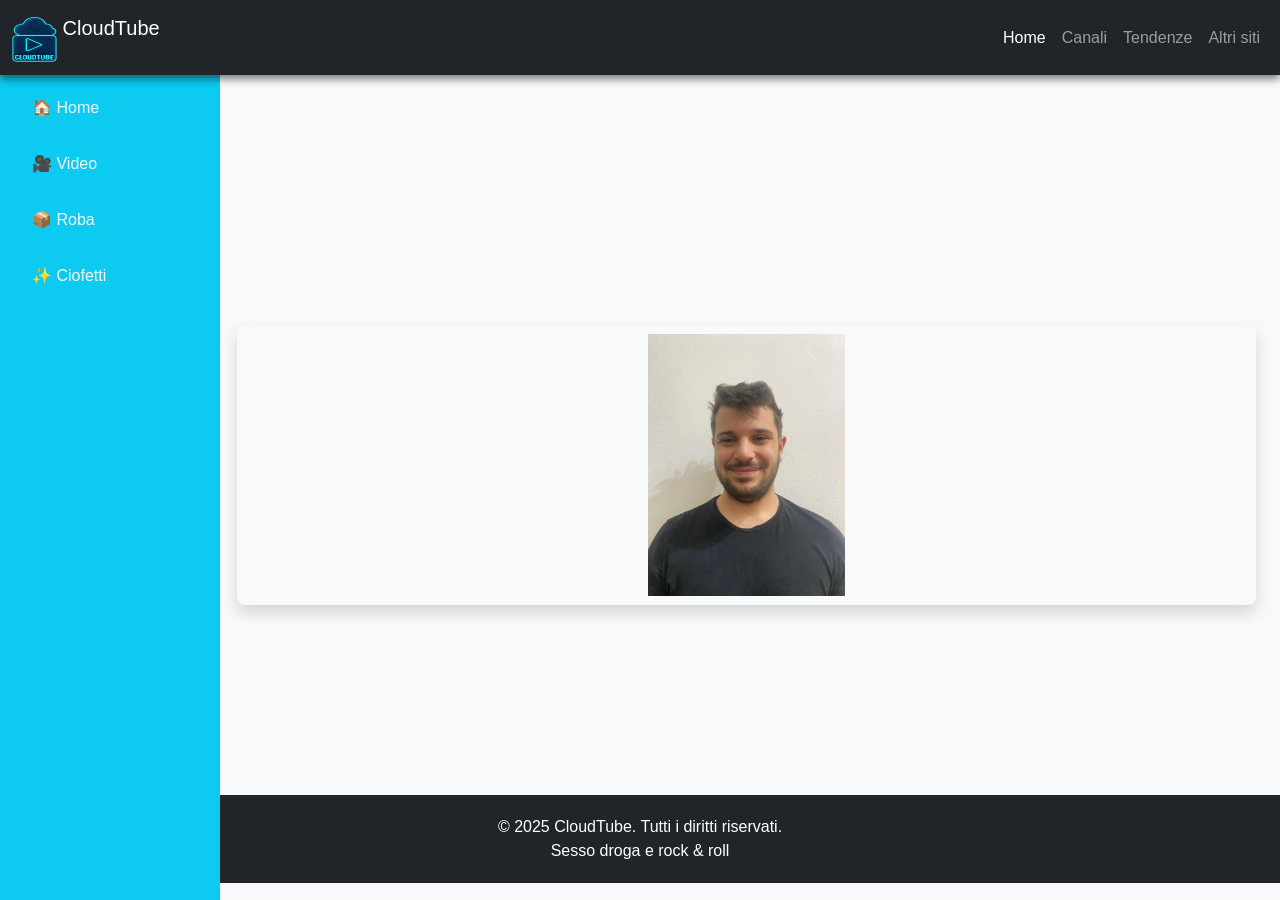
<file: index.html>
<!DOCTYPE html>
<html lang="it">
<head>
  <meta charset="UTF-8">
  <meta name="viewport" content="width=device-width, initial-scale=1">
  <title>CloudTube</title>
  <link href="https://cdn.jsdelivr.net/npm/bootstrap@5.3.2/dist/css/bootstrap.min.css" rel="stylesheet">
  <script src="https://cdn.jsdelivr.net/npm/bootstrap@5.3.2/dist/js/bootstrap.bundle.min.js"></script>
  <link rel="stylesheet" href="Style index.css">
  
  <style>
    /* Sidebar hover animation */
    .sidebar a {
      transition: all 0.3s ease;
    }
    .sidebar a:hover {
      background-color: #0dcaf0; /* Un azzurro più scuro */
      color: white;
      border-radius: 10px;
      padding-left: 10px;
    }

    /* Navbar shadow */
    .navbar {
      box-shadow: 0 4px 8px rgba(0,0,0,0.5);
    }

    /* Footer */
    footer {
      background-color: #212529;
      color: white;
      padding: 20px 0;
    }

    /* Dark mode support */
    @media (prefers-color-scheme: dark) {
      body {
        background-color: #121212;
        color: #e0e0e0;
      }
      .sidebar {
        background-color: #1f1f1f !important;
      }
      .navbar, footer {
        background-color: #000 !important;
      }
    }
  </style>
</head>

<body class="bg-light">

<!-- Navbar -->
<nav class="navbar navbar-expand-lg navbar-dark bg-dark sticky-top">
  <div class="container-fluid">
    <a class="navbar-brand" href="index.html">
      <img src="Immagini/Cloudtube-logo.png" alt="CloudTube Logo" width="45" height="45" class="d-inline-block align-text-top">
      CloudTube
    </a>
    <button class="navbar-toggler" type="button" data-bs-toggle="collapse" data-bs-target="#navbarContent">
      <span class="navbar-toggler-icon"></span>
    </button>
    <div class="collapse navbar-collapse" id="navbarContent">
      <ul class="navbar-nav ms-auto">
        <li class="nav-item">
          <a class="nav-link active" href="#">Home</a>
        </li>
        <li class="nav-item">
          <a class="nav-link" href="#">Canali</a>
        </li>
        <li class="nav-item">
          <a class="nav-link" href="#">Tendenze</a>
        </li>
        <li class="nav-item">
          <a class="nav-link" href="#">Altri siti</a>
        </li>
      </ul>
    </div>
  </div>
</nav>

<!-- Sidebar + Content Layout -->
<div class="container-fluid">
  <div class="row">

    <!-- Sidebar -->
    <nav class="col-md-2 d-none d-md-block bg-info sidebar py-4">
      <div class="position-sticky">
        <ul class="nav flex-column">
          <li class="nav-item mb-2">
            <a class="nav-link text-light" href="#home">🏠 Home</a>
          </li>
          <li class="nav-item mb-2">
            <a class="nav-link text-light" href="https://www.youtube.com/watch?v=dQw4w9WgXcQ">🎥 Video</a>
          </li>
          <li class="nav-item mb-2">
            <a class="nav-link text-light" href="https://www.youtube.com/watch?v=zOy6pdGXVxQ">📦 Roba</a>
          </li>
          <li class="nav-item">
            <a class="nav-link text-light" href="https://www.youtube.com/watch?v=ooOELrGMn14">✨ Ciofetti</a>
          </li>
        </ul>
      </div>
    </nav>

    <!-- Main Content -->
    <main class="col-md-9 ms-sm-auto col-lg-10 px-md-4 d-flex justify-content-center align-items-center" style="height: 80vh;">
      <div class="text-center">
        <button class="btn btn-lg shadow"><img src="Immagini/Foto CV.jpg" alt="Gay" width=20% height=20%>
        </button>
      </div>
    </main>

  </div>
</div>

<!-- Footer -->
<footer class="text-center mt-auto">
  <div class="container">
    <p class="mb-0">&copy; 2025 CloudTube. Tutti i diritti riservati.<br> Sesso droga e rock & roll</p>
  </div>
</footer>

</body>
</html>
</file>
<file: Style index.css>
/* Reset base */
* {
    margin: 0;
    padding: 0;
    box-sizing: border-box;
  }
  
  /* Body */
  body {
    font-family: 'Arial', sans-serif;
    background-color: #ffffff;
    color: #0f0f0f;
  }
  
  /* Navbar */
  .navbar {
    box-shadow: 0 4px 8px rgba(0, 0, 0, 0.5);
  }
  
  /* Sidebar */
  .sidebar {
    position: fixed;
    top: 60px; /* Altezza della navbar */
    left: 0;
    width: 220px;
    height: calc(100% - 60px);
    background-color: #f1f1f1;
    padding-top: 20px;
    overflow-y: auto;
  }
  
  /* Sidebar links */
  .sidebar a {
    display: block;
    padding: 12px 20px;
    color: #333;
    text-decoration: none;
    font-size: 16px;
    transition: all 0.3s ease;
  }
  
  .sidebar a:hover {
    background-color: #0dcaf0;
    color: white;
    border-radius: 10px;
    padding-left: 25px;
  }
  
  /* Link attivo */
  .sidebar a.active {
    background-color: #0dcaf0;
    color: white;
    border-radius: 10px;
  }
  
  /* Main content */
  main {
    margin-left: 220px;
    padding: 80px 20px 20px 20px;
  }
  
  /* Footer */
  footer {
    background-color: #212529;
    color: white;
    padding: 20px 0;
    text-align: center;
  }
  
  /* Video grid (opzionale se aggiungi video) */
  .video-grid {
    display: grid;
    grid-template-columns: repeat(auto-fill, minmax(250px, 1fr));
    gap: 20px;
  }
  
  /* Video card */
  .video-card {
    background-color: white;
    border-radius: 8px;
    overflow: hidden;
    box-shadow: 0 2px 8px rgba(0, 0, 0, 0.05);
    transition: transform 0.2s;
  }
  
  .video-card:hover {
    transform: scale(1.02);
  }
  
  .video-card img {
    width: 100%;
    height: 140px;
    object-fit: cover;
  }
  
  .video-info {
    padding: 10px;
  }
  
  .video-info h4 {
    font-size: 16px;
    margin-bottom: 5px;
  }
  
  .video-info p {
    font-size: 14px;
    color: #666;
  }
  
  /* Responsive sidebar */
  @media screen and (max-width: 768px) {
    .sidebar {
      width: 100%;
      height: auto;
      position: relative;
    }
    
    .sidebar a {
      float: left;
    }
    
    main {
      margin-left: 0;
      padding-top: 100px;
    }
  }
  
  @media screen and (max-width: 400px) {
    .sidebar a {
      text-align: center;
      float: none;
    }
  }
  
  /* Dark mode automatico */
  @media (prefers-color-scheme: dark) {
    body {
      background-color: #121212;
      color: #e0e0e0;
    }
    
    .sidebar {
      background-color: #1f1f1f;
    }
    
    .navbar, footer {
      background-color: #000 !important;
    }
    
    .video-card {
      background-color: #1f1f1f;
    }
  }
</file>
